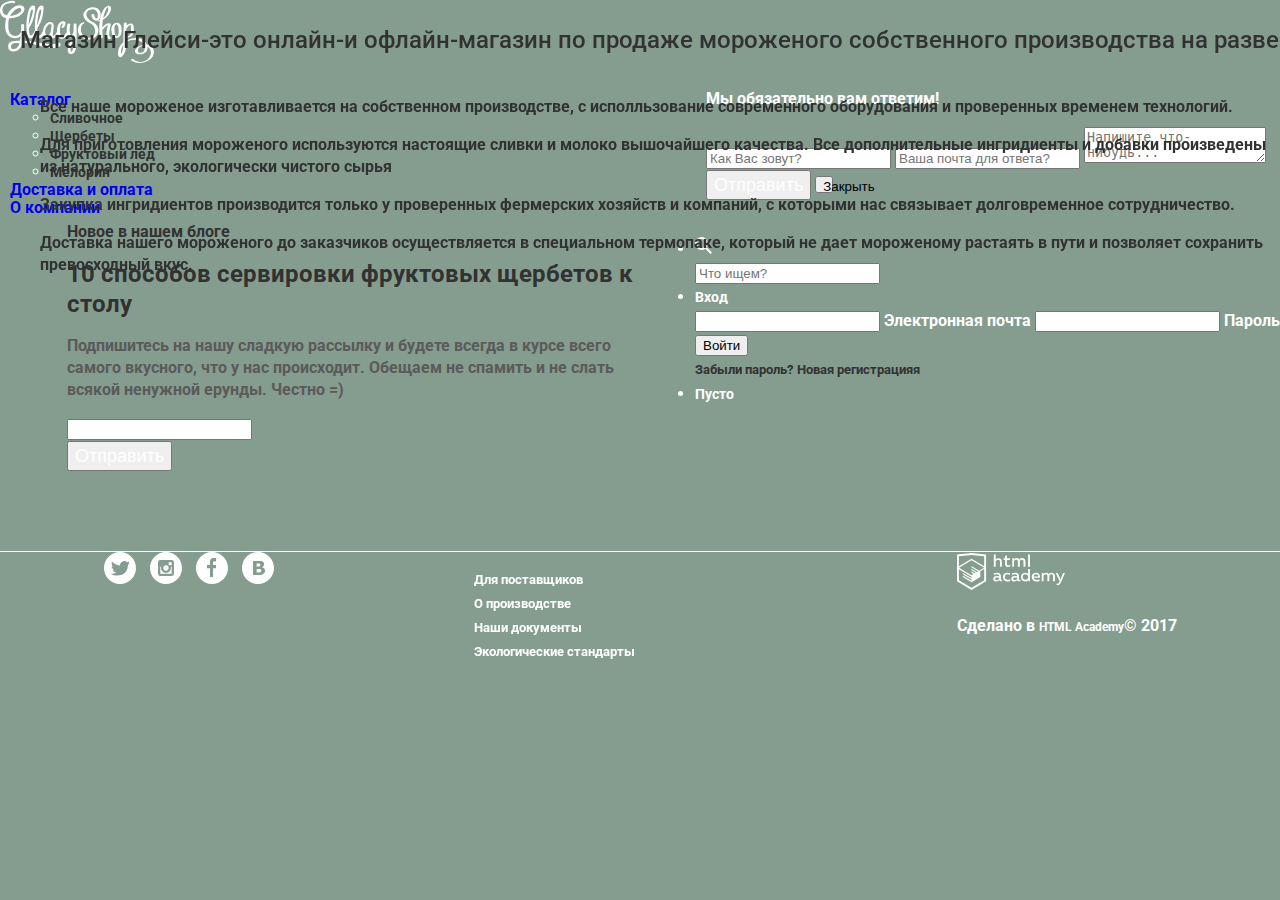
<file: index.html>
<!DOCTYPE html>
<html lang="ru">

<head>
  <meta charset="utf-8">
  <title>Интернет-магазин мороженого «Глейси»</title>
  <link href="https://fonts.googleapis.com/css?family=Roboto&display=swap" rel="stylesheet">
  <link href="css/normalize.css" rel="stylesheet">
  <link href="css/stylesheet.css" rel="stylesheet">
</head>

<body>
  <header class="main-header">
    <a class="main-header-logo">
      <img src="img/logo.svg" width="154" height="64" alt="Логотип магазина 'Глейси'">
    </a>
    <nav class="main-navigator">
      <ul class="site-navigation">
        <li><a href="catalog.html" class="catalog">Каталог</a>
          <div class="site-subnavigation">
            <ul class="subnavigation-list">
              <li class="subnavigation-list-item"><a class="ice-catalog" href="inner.html">Сливочное</a></li>
              <li class="subnavigation-list-item"><a class="ice-catalog" href="#">Щербеты</a></li>
              <li class="subnavigation-list-item"><a class="ice-catalog" href="#">Фруктовый лёд</a></li>
              <li class="subnavigation-list-item"><a class="ice-catalog" href="#">Мелорин</a></li>
            </ul>
          </div>
        </li>
        <li><a class="delivery" href="shipping-payment.html">Доставка и оплата</a></li>
        <li><a class="company-history" href="info.html">О компании</a></li>
      </ul>
      <div class="navigation">
        <ul class="user-navigation">
          <li>
            <a href="search.html"><img src="img/loupe.svg" width="17" height="17" alt="loupe"></a>
            <div class="search">
              <form name="search" method="post" action="#">
                <input type="search" name="text-search" placeholder="Что ищем?" aria-label="Поиск по сайту">
              </form>
            </div>
          </li>
          <li>
            <a class="entrance" href="entrance.html">Вход</a>
            <form action="/echo" method="post">
              <input class="email-user" type="email" name="user-email" id="user-email">
              <label class="user-email" for="user-email">Электронная почта</label>
              <input class="password-user" type="password" name="user-password" id="user-password">
              <label class="user-password" for="user-password">Пароль</label>
              <div class="buttons">
                <button>Войти</button>
                <div class="register">
                  <a class="forgot-password" href="#">Забыли пароль?</a>
                  <a class="new-registration" href="#">Новая регистрацияя</a>
                </div>
              </div>
            </form>
          </li>
          <li><a class="empty" href="basket.html">Пусто</a></li>
        </ul>
      </div>
      <section class="feedback">
        <form action="/echo" method="post">
          <p>Мы обязательно вам ответим!</p>
          <input class="name-user" type="text" id="name" name="name" placeholder="Как Вас зовут?">
          <input class="email-user" type="email" id="email" name="email" placeholder="Ваша почта для ответа?">
          <textarea class="coment-user" name="coment" placeholder="Напишите что-нибудь..."></textarea>
          <div class="buttons">
            <button class="send">Отправить</button>
            <button class="shut-down">Закрыть</button>
          </div>
        </form>
      </section>
    </nav>
  </header>
  <main class="main-info">
    <div class="shop-title">
      <h1 class="visually-hidden">Интернет-магазин мороженого «Глейси»</h1>
      <h1 class="shop-glasy">Магазин Глейси-это онлайн-и офлайн-магазин по продаже мороженого собственного производства на развес</h1>
      <div class="glaysy-standarts-info">
        <p class="ice-cream">Все наше мороженое изготавливается на собственном производстве, с исполльзование современного оборудования и проверенных временем технологий.</p>
        <p class="ecological">Для приготовления мороженого используются настоящие сливки и молоко вышочайшего качества. Все дополнительные ингридиенты и добавки произведены из натурального, экологически чистого сырья</p>
        <p class="natural">Закупка ингридиентов производится только у проверенных фермерских хозяйств и компаний, с которыми нас связывает долговременное сотрудничество.</p>
        <p class="temperature">Доставка нашего мороженого до заказчиков осуществляется в специальном термопаке, который не дает мороженому растаять в пути и позволяет сохранить превосходный вкус.</p>
      </div>
    </div>
    <article class="ten-options">
      <h3 class="news-blog">Новое в нашем блоге</h3>


      <a class="ways" href="#">10 способов сервировки фруктовых щербетов к столу</a>
    </article>
    <div class="adress">
      <p class="subscription">Подпишитесь на нашу сладкую рассылку и будете всегда в курсе всего самого вкусного, что у нас происходит.
        Обещаем не спамить и не слать всякой ненужной ерунды. Честно =)</p>
      <!-- Здесь будет форма -->
      <input type="url" name="url" required>
      <div class="buttons">
        <button class="send">Отправить</button>
      </div>
    </div>
  </main>
  <footer class="footer-social">
      <ul class="social-button">
          <li><a class="twitter-button" href="#"><span class="visually-hidden">Твиттер</span><img src="img/twitter.svg" width="32" height="32" alt="twitter"></a></li>
          <li><a class="instagram-button" href="#"><span class="visually-hidden">Инстаграм</span><img src="img/instagram.svg" width="32" height="32" alt="instagram"></a></li>
          <li><a class="facebook-button" href="#"><span class="visually-hidden">Фейсбук</span><img src="img/fb.svg" width="32" height="32" alt="fb"></a></li>
          <li><a class="vkonakte-button" href="#"><span class="visually-hidden">Вконтакте</span><img src="img/vk.svg" width="32" height="32" alt="vk"></a></li>
        </ul>
    <div class="store-info">
      <ul class="company-info">
        <li><a class="information-shop" href="provider.html">Для поставщиков</a></li>
        <li><a class="information-shop" href="production.html">О производстве</a></li>
        <li><a class="information-shop" href="document.html">Наши документы</a></li>
        <li><a class="information-shop" href="standart.html">Экологические стандарты</a></li>
      </ul>
    </div>
    <div class="developer-info">
      <a href="https://htmlacademy.ru/intensive/htmlcss" class="logo-htmlacademy">
        <img src="img/logo-htmlacademy.svg" width="108" height="39" alt="Логотип Глейси">
      </a>
      <p>Сделано в <a href="https://htmlacademy.ru/intensive/htmlcss" class="html-academy">HTML Academy</a>© 2017</p>
    </div>
  </footer>

</body>

</html>
</file>
<file: css/stylesheet.css>
body {
  margin: 0;
  padding: 0;
  
  font-family: "Roboto", Arial, sans-serif;
  font-size: 16px;
  line-height: 24px;
  font-weight: bold;
  color: #ffffff;
  background-color: #859d8f;
}

a {
  text-decoration: none;
}
/*header*/

.main-header-logo {
  width: 154px;
  height: 64px;
  object-fit: contain;
  width: 64px;
  min-height: 50px;
  margin-right: 24px;
}

.site-navigation {
	display: flex; 
	justify-content: flex-start;
  align-items: center;
  flex-direction: row;
  float: left;
  width: 80px;
  min-height: 50px;
  margin-right: 205px;
  flex-wrap: wrap;
  width: 696px;
  margin: 0px;
  padding: 0px;
  padding-top: 15px;
  padding-left: 13px;
  box-sizing: border-box;
  list-style: none;
}



.site-navigation {
  font-size: 16px;
  line-height: 18px;
  color: #ffffff;
  font-weight: bold;
  background-color: rgba(255, 255, 255, 0);
  border-radius: 16px;
  margin-right: 10px;
  padding: 4px 10px;
  display: inline-block;
  box-sizing: border-box;
}

.entrance {
  font-size: 14px;
  line-height: 16px;
  color: #ffffff;
}

.two-goods {
  font-size: 14px;
  line-height: 16px;
  color: #323232;
}

.forgot-password {
  font-size: 13px;
  line-height: 24px;
  color: #323232;
}

.new-registration {
  font-size: 13px;
  line-height: 24px;
  color: #323232;
}

.empty {
  font-size: 14px;
  line-height: 16px;
  color: #ffffff;
}

/*body*/

.main-info {
  box-sizing: border-box;
  width: 1200px;
  min-width: 940px;
  margin: 0 auto;
  padding: 0 27px;
}

.ice-cream-card {
  margin-right: 26px;
}

.ice-choice-caramel {
  margin-right: 0;
}

.site-navigation {
  font-size: 16px;
  line-height: 18px;
  color: #ffffff;
}

.user-navigation {
  float: right;
}

.ice-catalog {
  font-size: 14px;
  line-height: 16px;
  color: #323232;
}

.shop-title {
  padding: 25px 20px 25px 20px;
  background-repeat: repeat;
  background-size: auto;
  background-position: center;
  position: fixed;
  top: 0;
  left: 0;
  width: 100%;
  height: 100%
}





.contacts {
  font-size: 14px;
  line-height: 16px;
  color: #ffffff;
}

.fast-view {
  font-size: 18px;
  line-height: 24px;
  color: #fefefe;
}

.ice-choice {
  font-size: 16px;
  line-height: 22px;
  color: #ffffff;
}

.menu-ice-catalog {
  font-size: 14px;
  line-height: 16px;
  color: #ffffff;
}

.order {
  font-size: 18px;
  line-height: 24px;
  color: #fefefe;
}

.ice-cream-img {
  border-radius: 150px;
  width: 267px;
  height: 267px;
}

.shop-glasy{
  font-size: 24px;
  line-height: 30px;
  color: #323232;
  font-weight: 500;
  margin: 0px;
}

.glaysy-standarts-info {
  padding: 25px 20px 25px 20px;
  background-size: auto;
  background-position: left center;
}

.provider, .production, .document, .standart {
  font-size: 13px;
  line-height: 18px;
  color: #ffffff;
}

.news-blog {
  font-size: 16px;
  line-height: 22px;
  color: #323232;
}

.ice-cream {
  font-size: 16px;
  line-height: 22px;
  color: #323232;
}

.ecological {
  font-size: 16px;
  line-height: 22px;
  color: #323232;
}

.natural {
  font-size: 16px;
  line-height: 22px;
  color: #323232;
}

.temperature {
  font-size: 16px;
  line-height: 22px;
  color: #323232;
}

.ways {
  font-size: 24px;
  line-height: 30px;
  color: #323232;
}

.subscription {
  font-size: 16px;
  line-height: 22px;
  color: #5a5a5a;
}

.value {
  font-size: 45px;
  line-height: 45px;
  color: #ffffff;
}

.weight {
  font-size: 30px;
  line-height: 45px;
  color: #ffffff;
}

.send {
  font-size: 18px;
  line-height: 24px;
  color: #fefefe;
}

.shut-down {
  width: 18px;
  height: 17px;
}

/*footer*/

.store-info {
  justify-content: flex-start;
  display: flex;
  width: 379px;
  padding-top: 15px;
}

.footer-social {
  display: flex;
  justify-content: space-evenly;
  margin-top: 80px;
  border-top: 1px solid;
}

.social-button {
  text-align: center;
  white-space: nowrap;
  display: flex;
  flex-direction: row;
  justify-content: flex-start;
  margin-left: 28px;
  list-style: none;
  width: 267px;
  margin: 0px;
  padding: 0px;
}

.instagram-button {
  margin-left: 14px;
}

.facebook-button {
  margin-left: 14px;
}

.vkonakte-button {
  margin-left: 14px;
}

.twitter-icon, .instagram-icon, .facebook-icon, .vkonakte-icon {
  width: 38px;
  height: 38px;
  opacity: 0.5;
  background-color: #ffffff;
}

.information-shop {
  font-size: 13px;
  line-height: 16px;
  color: #ffffff;
  position: relative;
  font-weight: bold;
}

.html-academy {
  font-size: 12px;
  line-height: 16px;
  color: #fefefe;
}

.company-info {
  margin: 0px;
  padding: 0px;
  margin-right: 31px;
  list-style: none;
}

.info-company {
  margin: 0px;
  padding: 0px;
  list-style: none;
}

.logo-htmlacademy {
  margin-bottom: 46px;
}

.html-academy {
  margin-bottom: 26px;
}

.visually-hidden {
  display: none;
}
</file>
